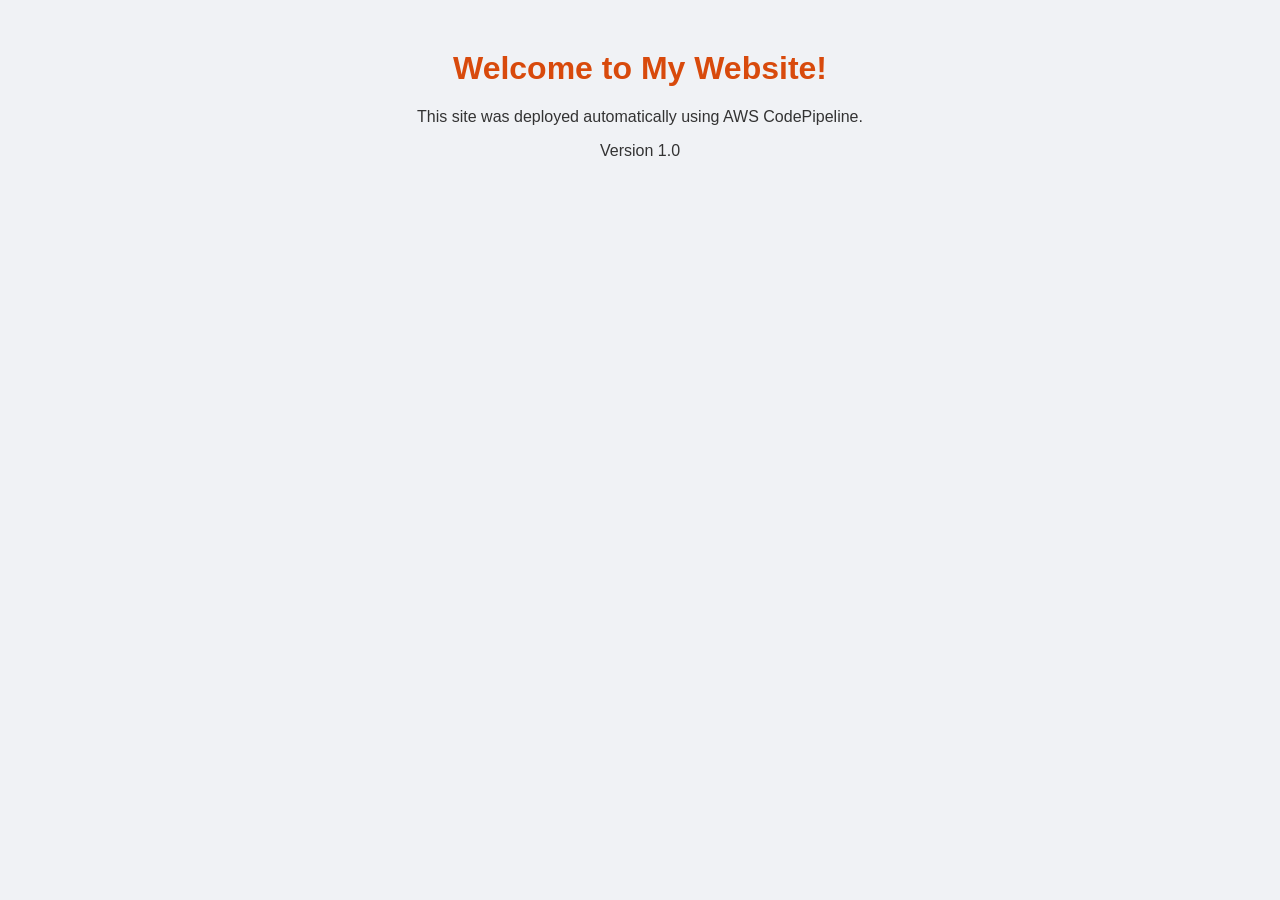
<file: index.html>
<!DOCTYPE html>
<html lang="en">
<head>
    <meta charset="UTF-8">
    <title>AWS CodePipeline Demo</title>
    <link rel="stylesheet" href="style.css">
</head>
<body>
    <h1>Welcome to My Website!</h1>
    <p>This site was deployed automatically using AWS CodePipeline.</p>
    <p>Version 1.0</p>
</body>
</html>
</file>
<file: style.css>
body {
    font-family: Arial, sans-serif;
    text-align: center;
    margin-top: 50px;
    background-color: #f0f2f5;
    color: #333;
}

h1 {
    color: #d84a0c;
}
</file>
